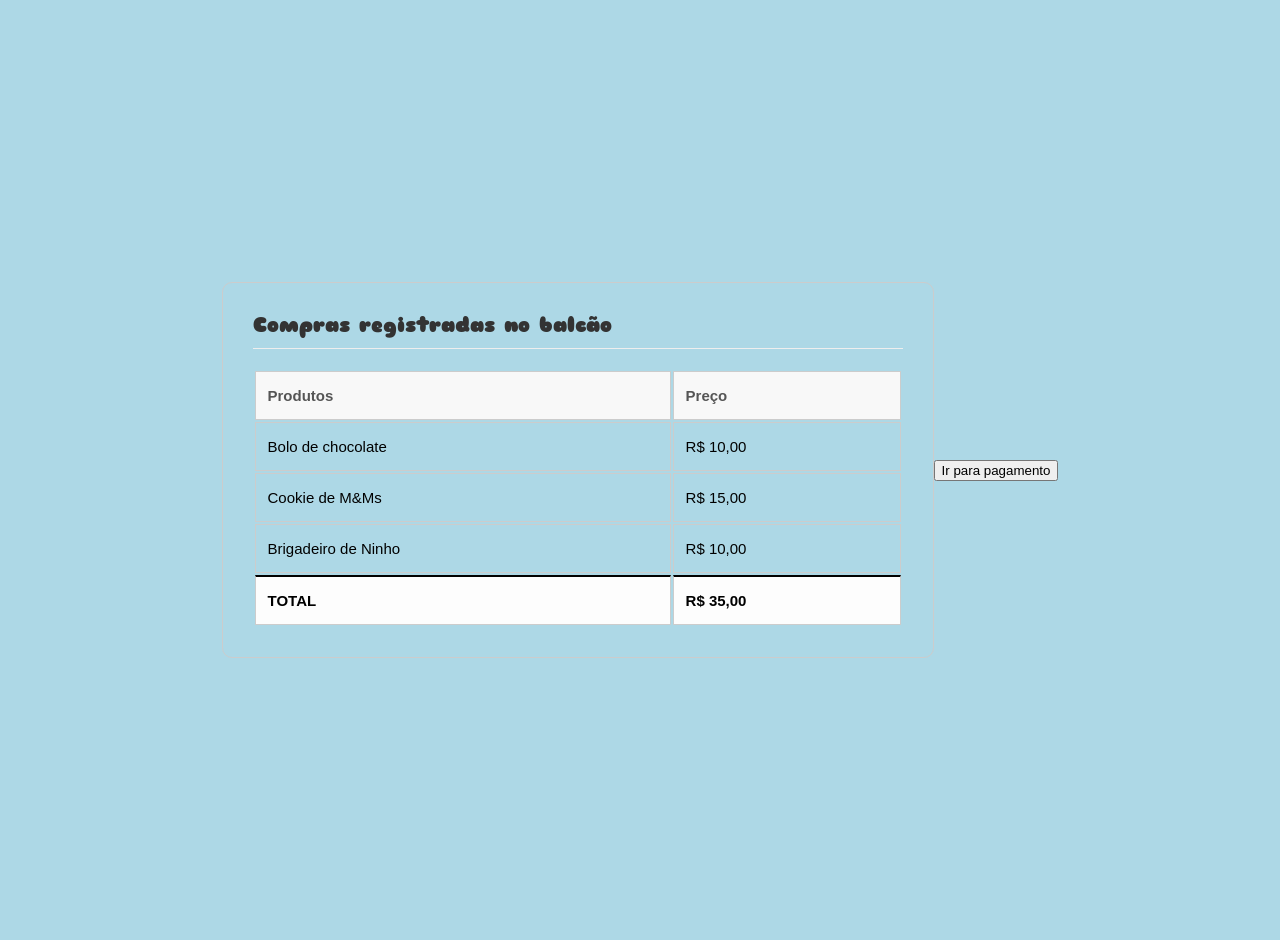
<file: pages/balcao.html>
<!DOCTYPE html>
<html lang="pt-br">
<head>
    <meta charset="UTF-8">
    <meta name="viewport" content="width=device-width, initial-scale=1.0">
    <title>Document</title>
    <link rel="stylesheet" href="../styles/balcao.css" />
</head>
<body>
    <div class="secao-compras">
            <h2> Compras registradas  no balcão</h2>
            <table class="tabela-compras">
                <thead>
                    <tr>
                        <th>Produtos</th>
                        <th class="direita">Preço</th>
                    </tr>
                </thead>
                <tbody>
                    <tr>
                        <td>Bolo de chocolate</td>
                        <td class="direita">R$ 10,00</td>
                    </tr>
                    <tr>
                        <td>Cookie de M&Ms</td>
                        <td class="direita">R$ 15,00</td>
                    </tr>
                    <tr>
                        <td>Brigadeiro de Ninho</td>
                        <td class="direita">R$ 10,00</td>
                    </tr>
                </tbody>
                <tfoot>
                    <tr class="linha-total">
                        <td>TOTAL</td>
                        <td class="direita">R$ 35,00</td>
                    </tr>
                </tfoot>
            </table>
        </div>


    </div>
    <a href="./pagamentonobalcao.html" class="btn-pagamento-no-balcão">
            <button>Ir para pagamento</button>
        </a>
</body>
</html>
</file>
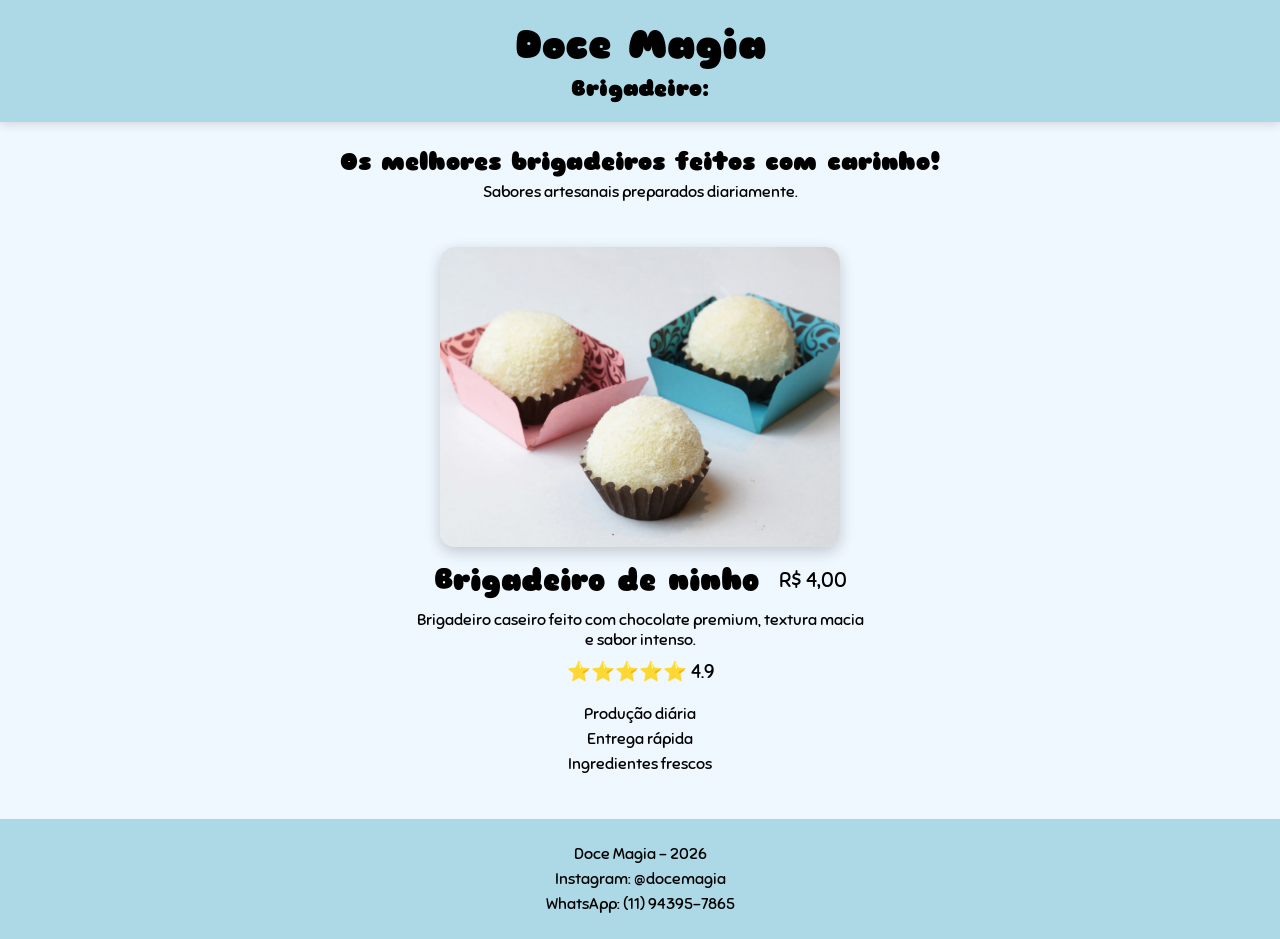
<file: pages/brigadeiro.html>
<!DOCTYPE html>

<html lang="pt-BR">
<head>
    <meta charset="UTF-8">
    <meta name="viewport" content="width=device-width, initial-scale=1.0">
    <title>Doce Magia - Brigadeiro</title>

<link rel="stylesheet" href="../styles/index.css">


</head>
<body>

<header>
    <h1> Doce Magia</h1>
    <h2 class="subtitulo">Brigadeiro:</h2> </header>
</header>

<main>

    <section class="banner">
        <h2>Os melhores brigadeiros feitos com carinho!</h2>
        <p>Sabores artesanais preparados diariamente.</p>
    </section>

    <section class="tudo">

    
        <div class="conteudo-bolo">

            <div class="img">
                <img class="bolo-img" src="../img/leiteninho.png" alt="Foto do bolo">
            </div>

            <div class="info">
                <h3 class="bolo">Brigadeiro de ninho</h3>
                <p class="preco">R$ 4,00</p>
            </div>

            <p class="descricao">
                Brigadeiro caseiro feito com chocolate premium, textura macia e sabor intenso.
            </p>

            <p class="avaliacao">
                ⭐⭐⭐⭐⭐ 4.9
            </p>
        

            <div class="detalhes">
                <p>Produção diária</p>
                <p>Entrega rápida</p>
                <p>Ingredientes frescos</p>
            </div>

        </div>


    </section>

</main>

<footer>
    <p> Doce Magia - 2026</p>
    <p>Instagram: @docemagia</p>
    <p>WhatsApp: (11) 94395-7865</p>
</footer>

</body>
</html>
</file>
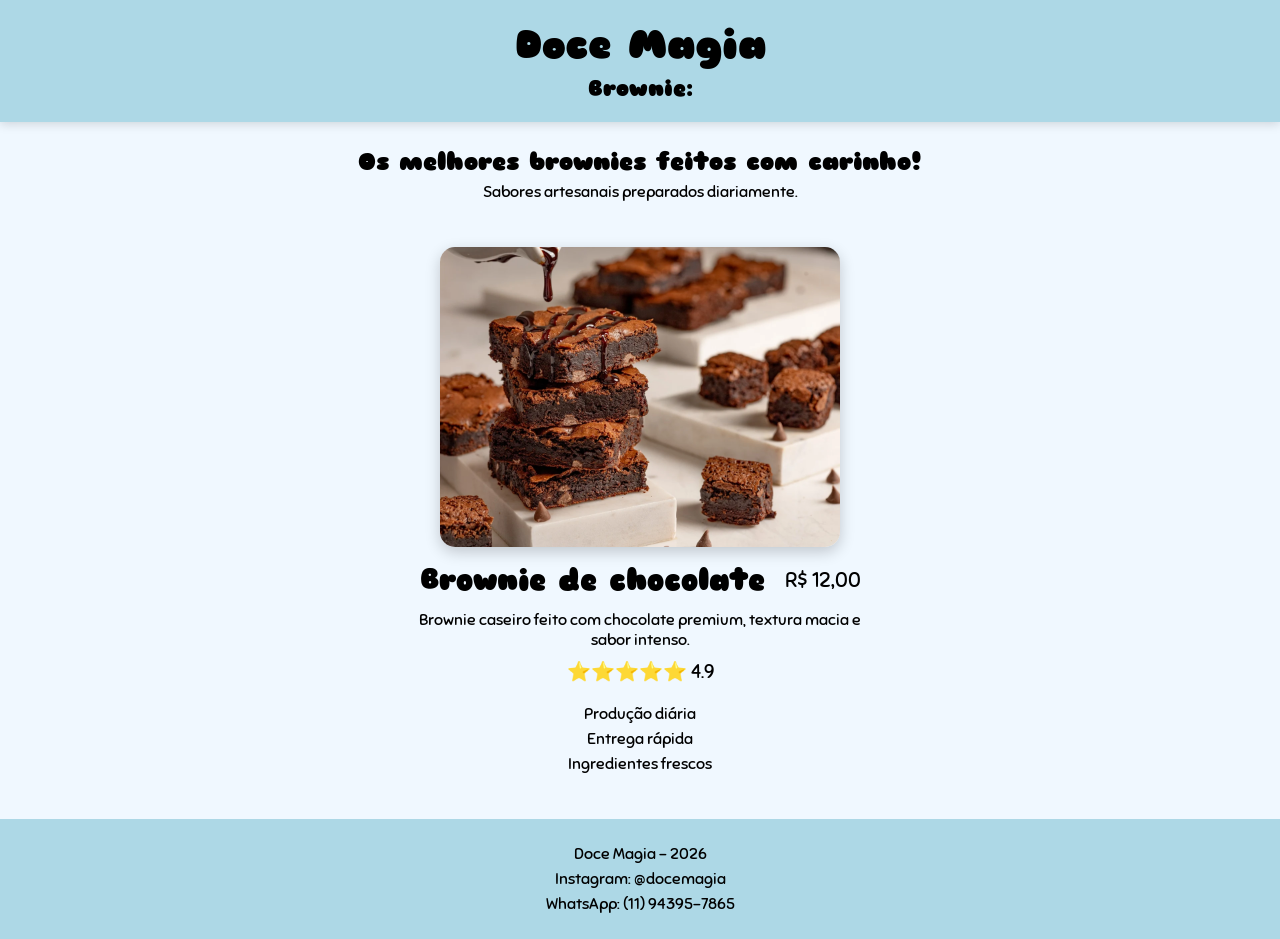
<file: pages/brownie.html>
<!DOCTYPE html>

<html lang="pt-BR">
<head>
    <meta charset="UTF-8">
    <meta name="viewport" content="width=device-width, initial-scale=1.0">
    <title>Doce Magia - Cupcake</title>

<link rel="stylesheet" href="../styles/index.css">


</head>
<body>

<header>
    <h1> Doce Magia</h1>
    <h2 class="subtitulo">Brownie:</h2> </header>
</header>

<main>

    <section class="banner">
        <h2>Os melhores brownies feitos com carinho!</h2>
        <p>Sabores artesanais preparados diariamente.</p>
    </section>

    <section class="tudo">

    
        <div class="conteudo-bolo">

            <div class="img">
                <img class="bolo-img" src="../img/brownie 2.png" alt="Foto do bolo">
            </div>

            <div class="info">
                <h3 class="bolo">Brownie de chocolate</h3>
                <p class="preco">R$ 12,00</p>
            </div>

            <p class="descricao">
                Brownie caseiro feito com chocolate premium, textura macia e sabor intenso.
            </p>

            <p class="avaliacao">
                ⭐⭐⭐⭐⭐ 4.9
            </p>
        

            <div class="detalhes">
                <p>Produção diária</p>
                <p>Entrega rápida</p>
                <p>Ingredientes frescos</p>
            </div>

        </div>


    </section>

</main>

<footer>
    <p> Doce Magia - 2026</p>
    <p>Instagram: @docemagia</p>
    <p>WhatsApp: (11) 94395-7865</p>
</footer>

</body>
</html>
</file>
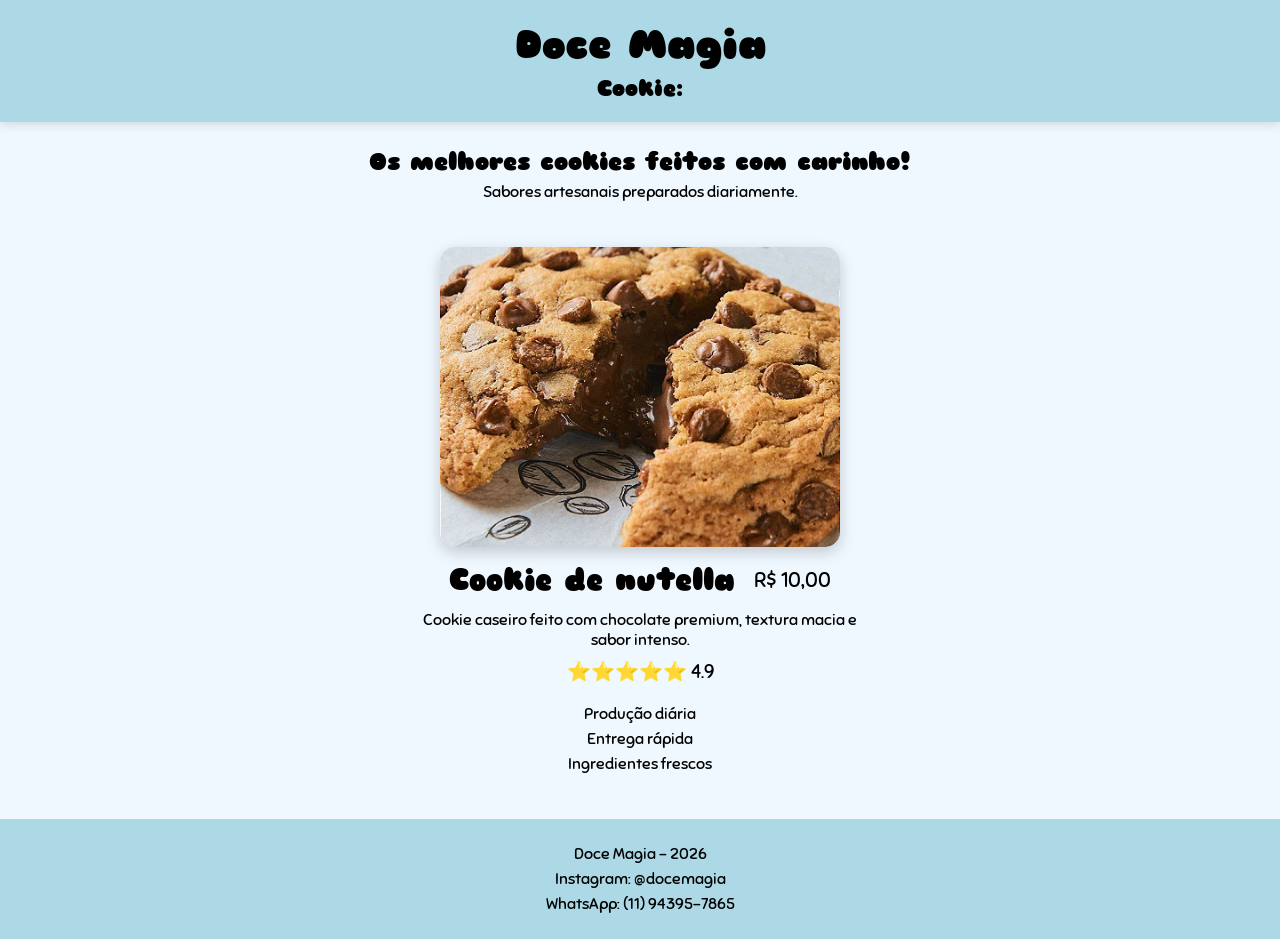
<file: pages/cookie.html>
<!DOCTYPE html>

<html lang="pt-BR">
<head>
    <meta charset="UTF-8">
    <meta name="viewport" content="width=device-width, initial-scale=1.0">
    <title>Doce Magia - Cookie</title>

<link rel="stylesheet" href="../styles/index.css">


</head>
<body>

<header>
    <h1> Doce Magia</h1>
    <h2 class="subtitulo">Cookie:</h2> </header>
</header>

<main>

    <section class="banner">
        <h2>Os melhores cookies feitos com carinho!</h2>
        <p>Sabores artesanais preparados diariamente.</p>
    </section>

    <section class="tudo">

    
        <div class="conteudo-bolo">

            <div class="img">
                <img class="bolo-img" src="../img/cookie.png" alt="Foto do bolo">
            </div>

            <div class="info">
                <h3 class="bolo">Cookie de nutella</h3>
                <p class="preco">R$ 10,00</p>
            </div>

            <p class="descricao">
                Cookie caseiro feito com chocolate premium, textura macia e sabor intenso.
            </p>

            <p class="avaliacao">
                ⭐⭐⭐⭐⭐ 4.9
            </p>
        

            <div class="detalhes">
                <p>Produção diária</p>
                <p>Entrega rápida</p>
                <p>Ingredientes frescos</p>
            </div>

        </div>


    </section>

</main>

<footer>
    <p> Doce Magia - 2026</p>
    <p>Instagram: @docemagia</p>
    <p>WhatsApp: (11) 94395-7865</p>
</footer>

</body>
</html>
</file>
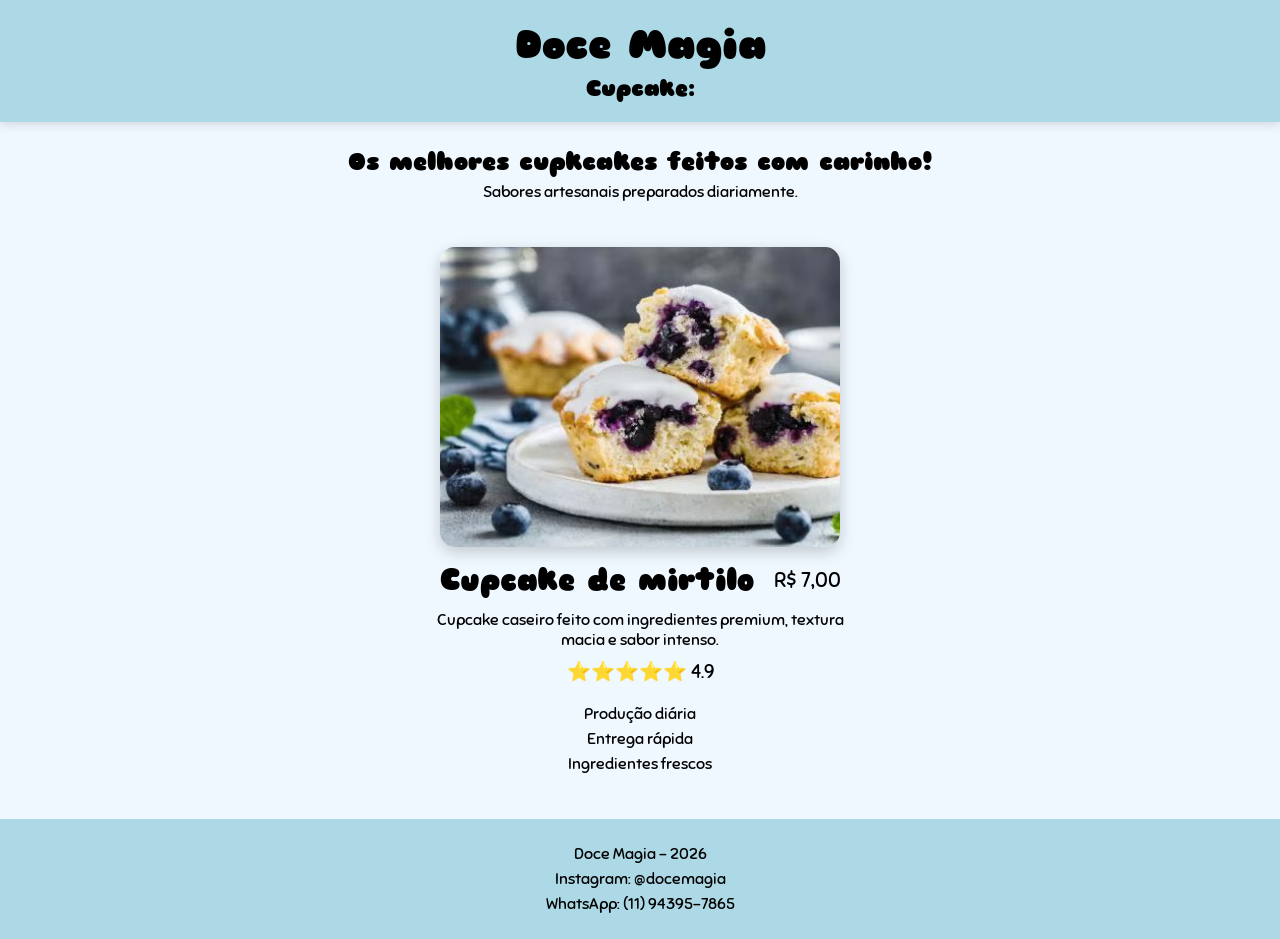
<file: pages/cupcake.html>
<!DOCTYPE html>

<html lang="pt-BR">
<head>
    <meta charset="UTF-8">
    <meta name="viewport" content="width=device-width, initial-scale=1.0">
    <title>Doce Magia - Cupcake</title>

<link rel="stylesheet" href="../styles/index.css">


</head>
<body>

<header>
    <h1> Doce Magia</h1>
    <h2 class="subtitulo">Cupcake:</h2> </header>
</header>

<main>

    <section class="banner">
        <h2>Os melhores cupkcakes feitos com carinho!</h2>
        <p>Sabores artesanais preparados diariamente.</p>
    </section>

    <section class="tudo">

    
        <div class="conteudo-bolo">

            <div class="img">
                <img class="bolo-img" src="../img/cupcake de mirtilo.png" alt="Foto do bolo">
            </div>

            <div class="info">
                <h3 class="bolo">Cupcake de mirtilo</h3>
                <p class="preco">R$ 7,00</p>
            </div>

            <p class="descricao">
                Cupcake caseiro feito com ingredientes premium, textura macia e sabor intenso.
            </p>

            <p class="avaliacao">
                ⭐⭐⭐⭐⭐ 4.9
            </p>
        

            <div class="detalhes">
                <p>Produção diária</p>
                <p>Entrega rápida</p>
                <p>Ingredientes frescos</p>
            </div>

        </div>


    </section>

</main>

<footer>
    <p> Doce Magia - 2026</p>
    <p>Instagram: @docemagia</p>
    <p>WhatsApp: (11) 94395-7865</p>
</footer>

</body>
</html>
</file>
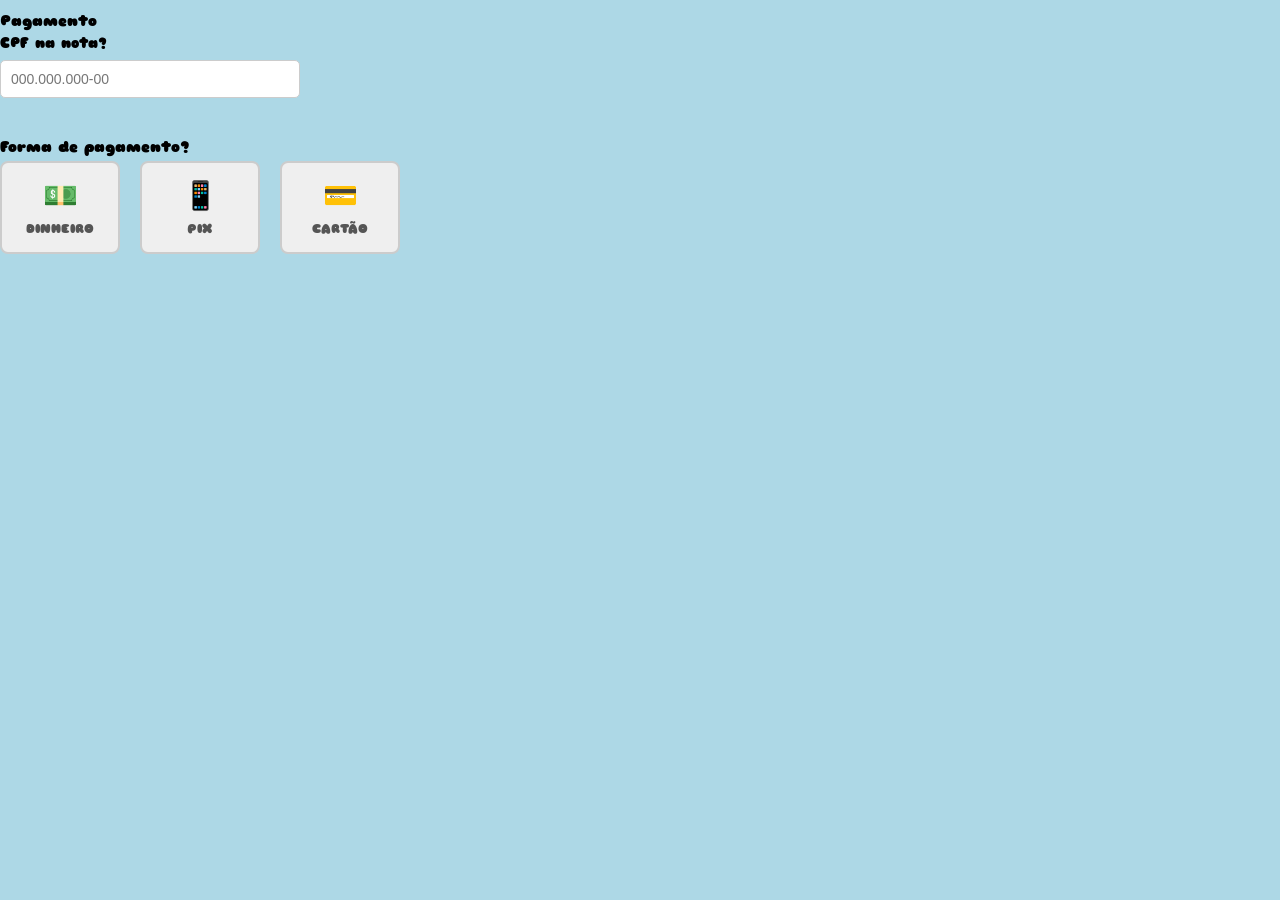
<file: pages/pagamentonobalcao.html>
<!DOCTYPE html>
<html lang="pt=br">
<head>
    <meta charset="UTF-8">
    <meta name="viewport" content="width=device-width, initial-scale=1.0">
    <title>Document</title>
     <link rel="stylesheet" href="../styles/pagamentonobalcao.css" />
</head>
<body>
  <h2 class="titulo-pagamento">Pagamento</h2>
        <div class="bloco-pagamento">
            
            <div class="campo-cpf">
                <label for="input-cpf">CPF na nota?</label>
                <input type="text" id="input-cpf" placeholder="000.000.000-00">
            </div>

            <div>
                <p class="titulo-pagamento">Forma de pagamento?</p>
                <div class="opcoes-pagamento">
                    <button class="btn-pagamento">
                        <span>💵</span>
                        DINHEIRO
                    </button>
                    <button class="btn-pagamento">
                        <span>📱</span>
                        PIX
                    </button>
                    <button class="btn-pagamento">
                        <span>💳</span>
                        CARTÃO
                    </button>
                </div>
            </div>

        </div>
    </div>  
</body>
</html>
</file>
<file: styles/balcao.css>
@import url("https://fonts.googleapis.com/css2?family=Sniglet:wght@400;800&display=swap");
body {
  background-color: lightblue;
  font-family: Arial, sans-serif;
  margin: 0;
  display: flex;
  justify-content: center; 
  align-items: center;
  min-height: 100vh;
  padding: 20px;
}

.secao-compras {
  background-color: lightblue;
  width: 650px;
  padding: 30px;
  border-radius: 10px;
  border: 1px solid #cccccc;
}


.secao-compras h2 {
  font-family: "Sniglet", cursive;
  font-size: 20px;
  color: #333333;
  margin-top: 0;
  margin-bottom: 20px;
  border-bottom: 1px solid #eeeeee;
  padding-bottom: 10px;
}

.tabela-compras {
  width: 100%;
  margin-left: 0;
}

.tabela-compras th,
.tabela-compras td {
  border: 1px solid #cccccc;
  padding: 15px 12px;
  text-align: left;
  font-size: 15px;
}

.tabela-compras th {
  background-color: #f8f8f8;
  color: #555555;
  font-weight: bold;
}

.direita {
  text-align: right;
}

.linha-total {
  background-color: #fdfdfd;
  font-weight: bold;
}

.linha-total td {
  border-top: 2px solid #000000;
}
</file>
<file: styles/index.css>
@import url("https://fonts.googleapis.com/css2?family=Sniglet:wght@400;800&display=swap");

* {
  box-sizing: border-box;
  margin: 0;
  padding: 0;
}

body {
  background-color: aliceblue;
  min-height: 100vh;
  display: flex;
  flex-direction: column;
  font-family: "Sniglet", cursive;
}

header {
  background-color: lightblue;
  padding: 20px;
  text-align: center;
  box-shadow: 0 2px 10px rgba(0, 0, 0, 0.15);
}

h1 {
  font-size: 2.5rem;
}

.subtitulo {
  margin-top: 5px;
  font-size: 1.4rem;
}


.banner {
  text-align: center;
  padding: 25px;
}

.banner h2 {
  margin-bottom: 5px;
}

.tudo {
  display: flex;
  justify-content: center;
  align-items: flex-start;
  gap: 25px;
  margin-top: 20px;
}

.btn {
  width: 60px;
  height: 60px;
  border: none;
  border-radius: 50%;
  background-color: lightblue;
  font-size: 2rem;
  cursor: pointer;
  transition: 0.3s;
  margin-top: 120px;
}

.btn:hover {
  transform: scale(1.1);
}
.conteudo-bolo {
  display: flex;
  flex-direction: column;
  align-items: center;
  justify-content: center;
}

.img {
  display: flex;
  justify-content: center;
  align-items: center;
}

.bolo-img {
  width: 400px;
  height: 300px;
  object-fit: cover;
  border-radius: 15px;
  box-shadow: 0 5px 15px rgba(0, 0, 0, 0.2);
}

.info {
  display: flex;
  align-items: center;
  gap: 20px;
  margin-top: 15px;
}

.bolo {
  font-size: 1.8rem;
}

.preco {
  font-size: 1.3rem;
}

.descricao {
  margin-top: 12px;
  text-align: center;
  max-width: 450px;
}

.avaliacao {
  margin-top: 10px;
  font-size: 1.2rem;
}

.comprar {
  margin-top: 15px;
  padding: 12px 25px;
  border: none;
  border-radius: 10px;
  background-color: lightblue;
  cursor: pointer;
  font-size: 1rem;
  transition: 0.3s;
}

.comprar:hover {
  transform: scale(1.05);
}

.detalhes {
  margin-top: 15px;
  text-align: center;
}

.detalhes p {
  margin: 5px 0;
}

footer {
  background-color: lightblue;
  text-align: center;
  padding: 20px;
  margin-top: 40px;
  
}

footer p {
  margin: 5px 0;
}

header {
  background-color: lightblue;
  padding: 20px;
  text-align: center;
  position: relative;
}

.btn-estoque {
  position: absolute;
  right: 20px;
  top: 20px;

  padding: 10px 15px;

  background-color:  lightblue;
  color: black;

  text-decoration: none;
  border-radius: 10px;

  transition: 0.3s;
}

.btn-estoque:hover {
  transform: scale(1.05);
}
.btn-compras-no-balcão,
.btn-estoque {
  margin-left: 100px;
}
.tabela-compras {
            width: 100%;
            
        }

        .tabela-compras th, .tabela-compras td {
            border: 1px solid lightblue;
            padding: 12px 15px;
            text-align: left;
        }

        .tabela-compras th {
            background-color:  lightblue;
            color: #555;
            font-weight: bold;
        }

       
        .direita {
            text-align: right;
        }

     
        .linha-total {
            background-color: lightblue;
            font-weight: bold;
            font-size: 1.1rem;
        }

.cards{
display: flex;
flex-wrap: wrap;
justify-content: center;
gap: 15px;
margin-top: 20px;
}

.card{
width: 150px;
padding: 20px;
background-color: lightblue;
border-radius: 12px;
text-decoration: none;
color: black;
transition: 0.3s;
}

.card:hover{
transform: scale(1.05);
}

.destaque{
text-align: center;
margin-top: 40px;
}

.box-destaque{
margin-top: 15px;
background-color: white;
display: inline-block;
padding: 20px;
border-radius: 12px;
box-shadow: 0 3px 10px rgba(0,0,0,0.1);
}
</file>
<file: styles/pagamentonobalcao.css>
@import url("https://fonts.googleapis.com/css2?family=Sniglet:wght@400;800&display=swap");
body {
  background-color: lightblue;
  font-family: Arial, sans-serif;
  margin: 0;
}


.bloco-pagamento {
            display: flex;
            flex-direction: column;
            gap: 25px;
             font-family: "Sniglet", cursive;

        }

        
        .campo-cpf {
            display: flex;
            flex-direction: column;
            gap: 8px;
            max-width: 300px;
        }

        .campo-cpf label {
            font-weight: bold;
            font-size: 14px;
            color: black;
        }

        .campo-cpf input {
            padding: 10px;
            border: 1px solid #ccc;
            border-radius: 5px;
            font-size: 14px;
        }

       
        .titulo-pagamento {
            font-size: 15px;
            font-weight: bold;
            color:black;
            margin-bottom: 5px;
            font-family: "Sniglet", cursive;


        }

        .opcoes-pagamento {
            display: flex;
            gap: 20px;
        }

        .btn-pagamento {
           
            border: 2px solid #ccc;
            border-radius: 8px;
            width: 120px;
            padding: 15px 10px;
            display: flex;
            flex-direction: column;
            align-items: center;
            gap: 8px;
        
            font-family: Arial, sans-serif;
            font-size: 13px;
            font-weight: bold;
            color: #555;
             font-family: "Sniglet", cursive;

            
        }

        
        .btn-pagamento span {
            font-size: 28px;
        }
        .titulo-pagamento{
            font-family: "Sniglet", cursive;
        }
</file>
